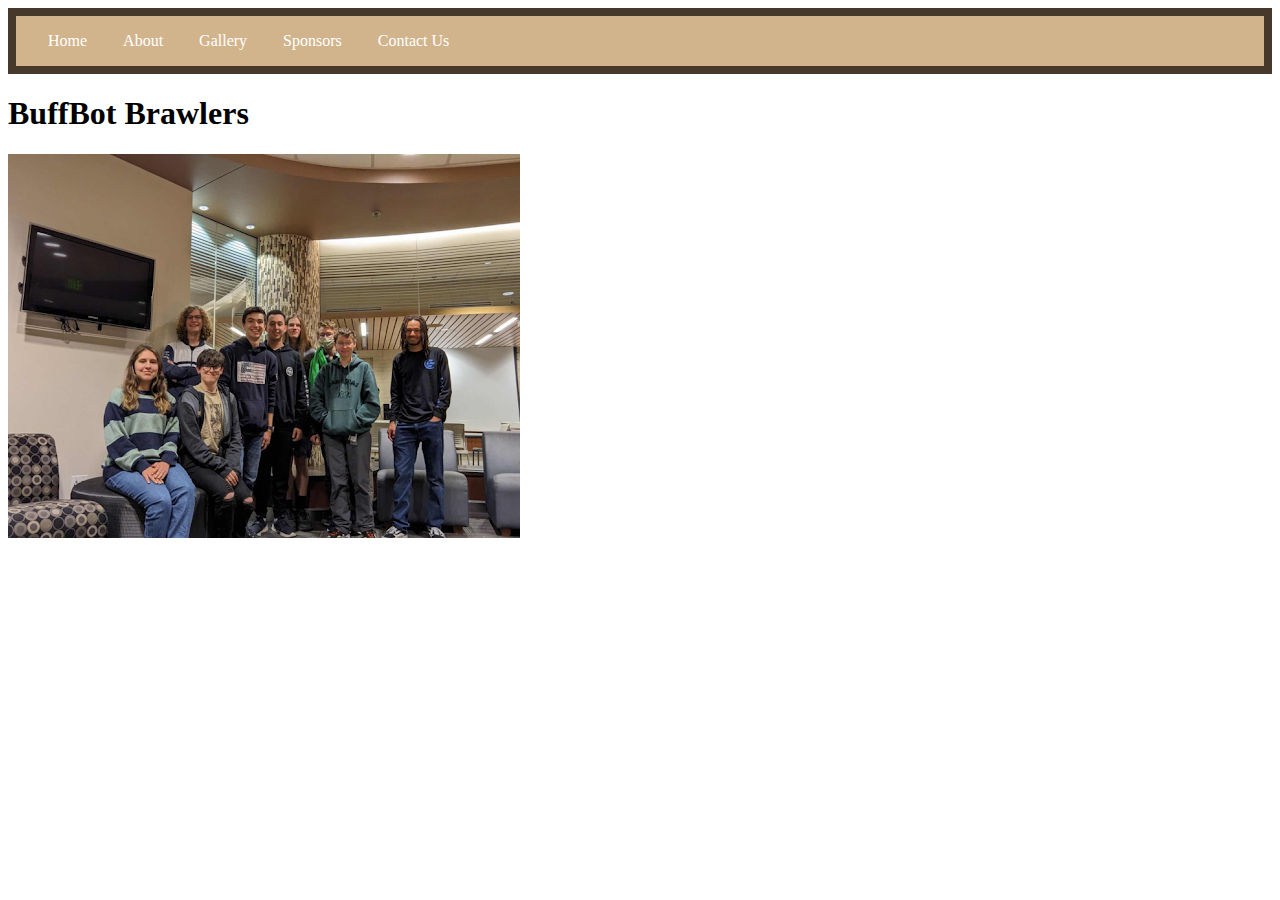
<file: index.html>
<!DOCTYPE html>
<html lang="en">
  <head>
    <meta charset="UTF-8" />
    <meta name="viewport" content="width=device-width, initial-scale=1.0" />
    <title>BuffBot Brawlers</title>
    <link rel="stylesheet" href="./resources/css/index.css" />
  </head>
  <body>
    <header>
      <ul class="navbar">
        <a class="page" href="./index.html">Home</a>
        <a class="page" href="./about.html">About</a>
        <a class="page" href="./photos.html">Gallery</a>
        <a class="page" href="./sponsors.html">Sponsors</a>
        <a class="page" href="./contact.html">Contact Us</a>
      </ul>
    </header>
    <h1>BuffBot Brawlers</h1>
    <img src="./resources/images/ClubPhoto.png" alt="Photo of club members" />
  </body>
</html>
</file>
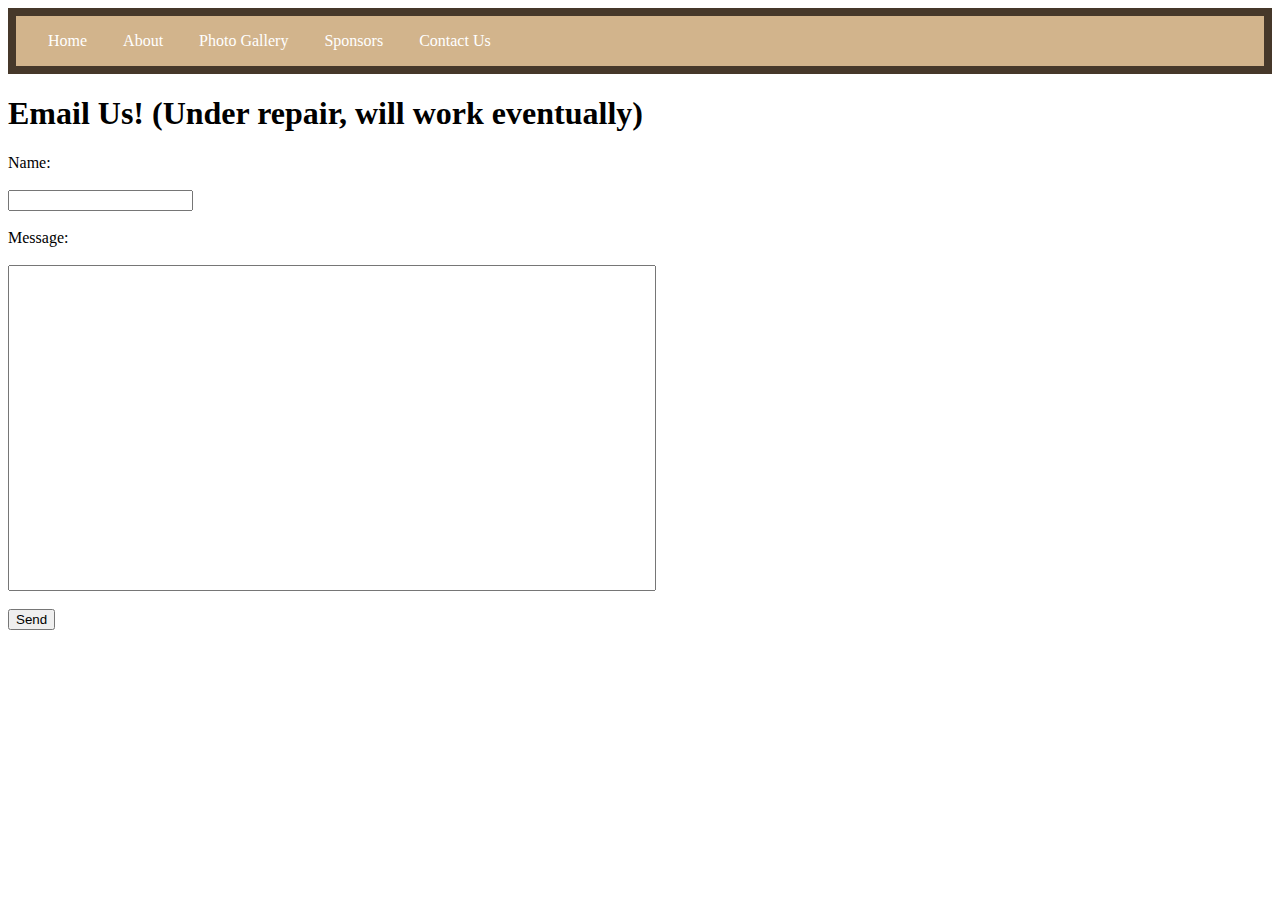
<file: contact.html>
<!DOCTYPE html>
<html lang="en">
  <head>
    <meta charset="UTF-8" />
    <meta name="viewport" content="width=device-width, initial-scale=1.0" />
    <title>BuffBot Brawlers</title>
    <link rel="stylesheet" href="./resources/css/index.css" />
    <link rel="stylesheet" href="./resources/css/contact.css" />
  </head>
  <body>
    <header>
      <ul class="navbar">
        <a class="page" href="./index.html">Home</a>
        <a class="page" href="./about.html">About</a>
        <a class="page" href="./photos.html">Photo Gallery</a>
        <a class="page" href="./sponsors.html">Sponsors</a>
        <a class="page" href="./contact.html">Contact Us</a>
      </ul>
    </header>
    <h1>Email Us! (Under repair, will work eventually)</h1>
    <form>
      <label for="name">Name:</label><br /><br />
      <input type="text" id="name" name="name" /><br /><br />
      <label for="message">Message:</label><br /><br />
      <input type="textarea" id="message" name="message" /><br /><br />
      <input type="submit" value="Send" />
    </form>
  </body>
</html>
</file>
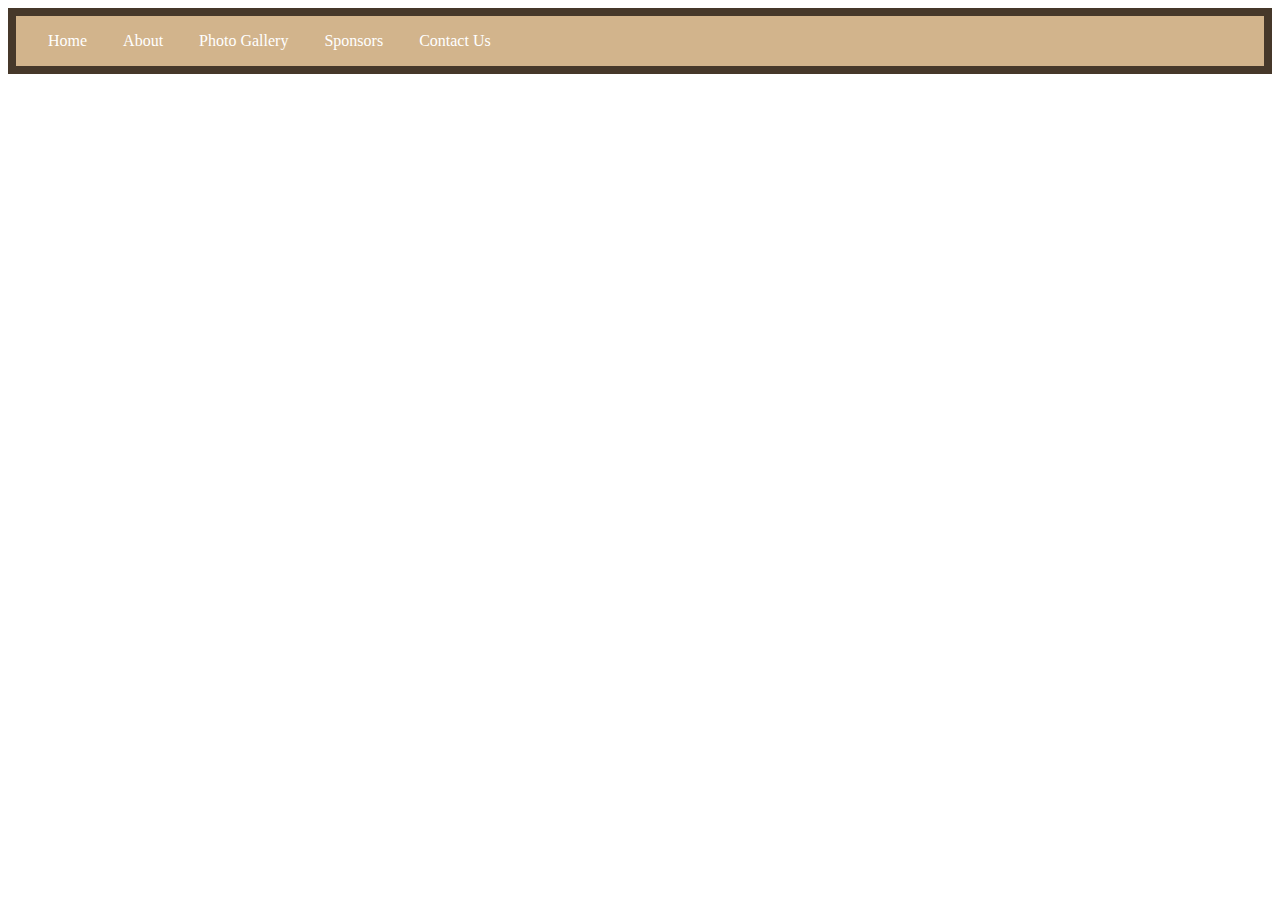
<file: photos.html>
<!DOCTYPE html>
<html lang="en">
<head>
    <meta charset="UTF-8">
    <meta name="viewport" content="width=device-width, initial-scale=1.0">
    <title>BuffBot Brawlers</title>
    <link rel="stylesheet" href="./resources/css/index.css">
</head>
<body>
    <header>
        <ul class="navbar">
            <a class="page" href="./index.html">Home</a>
            <a class="page" href="./about.html">About</a>
            <a class="page" href="./photos.html">Photo Gallery</a>
            <a class="page" href="./sponsors.html">Sponsors</a>
            <a class="page" href="./contact.html">Contact Us</a>
        </ul>
    </header>
</body>
</html>
</file>
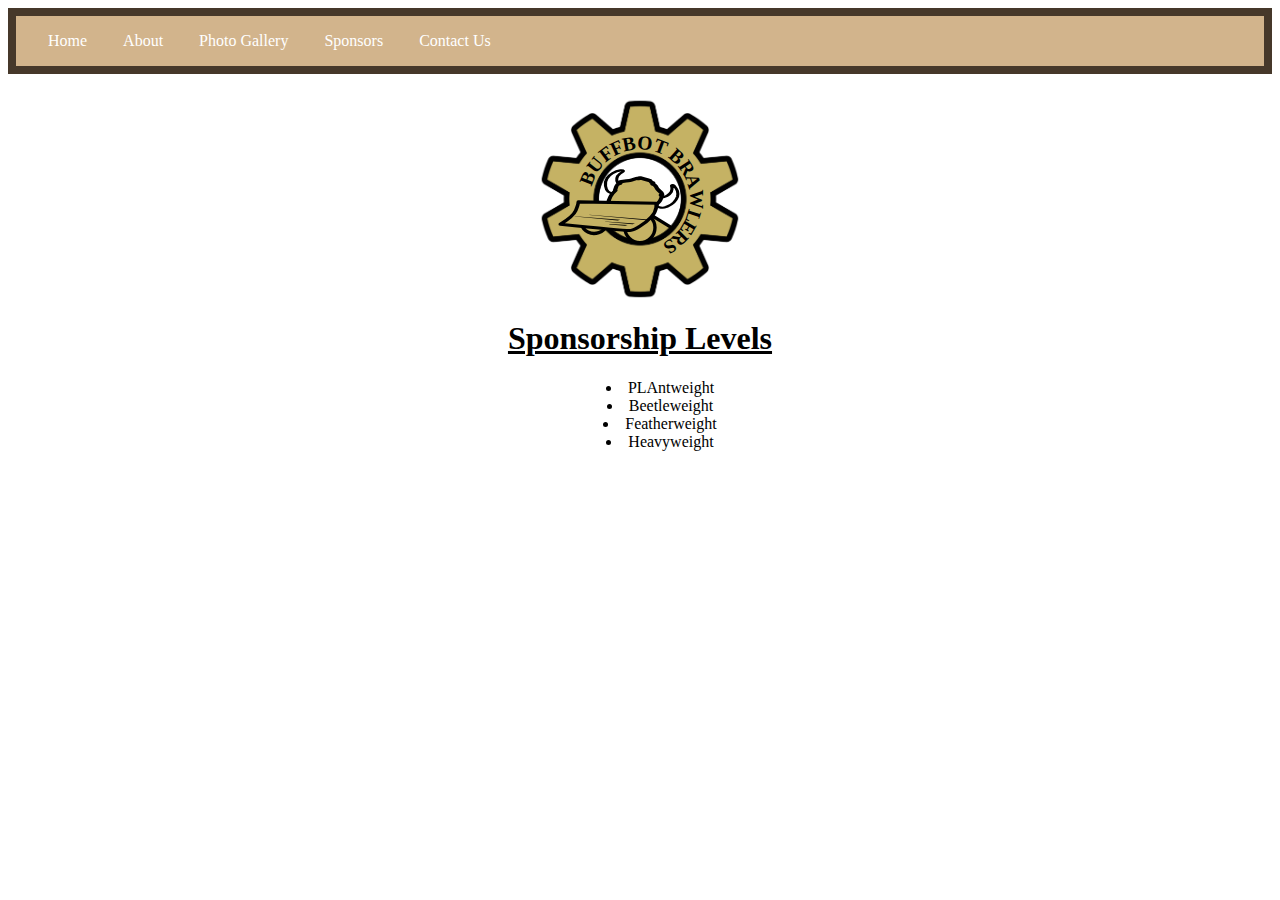
<file: sponsors.html>
<!DOCTYPE html>
<html lang="en">
  <head>
    <meta charset="UTF-8" />
    <meta name="viewport" content="width=device-width, initial-scale=1.0" />
    <title>BuffBot Brawlers</title>
    <link rel="stylesheet" href="./resources/css/sponsors.css" />
  </head>
  <body>
    <header>
      <ul class="navbar">
        <a class="page" href="./index.html">Home</a>
        <a class="page" href="./about.html">About</a>
        <a class="page" href="./photos.html">Photo Gallery</a>
        <a class="page" href="./sponsors.html">Sponsors</a>
        <a class="page" href="./contact.html">Contact Us</a>
      </ul>
    </header>
    <img
      src="./resources/images/BuffBotBrawlers.svg"
      alt="BuffBot Brawler Logo"
      class="logo"
    />
    <h1>Sponsorship Levels</h1>

    <ul class="sponsor_levels">
      <li>PLAntweight</li>
      <li>Beetleweight</li>
      <li>Featherweight</li>
      <li>Heavyweight</li>
    </ul>
  </body>
</html>
</file>
<file: resources/css/index.css>
.navbar{
    list-style-type: none;
    margin: 0;
    padding: 1rem;
    background-color: tan;
    border-style: solid;
    border-width: 0.5rem;
    border-color: rgb(70, 56, 42);
  }

.page {
    display: inline;
    padding: 1rem;
    color: white;
    text-decoration: none;
}

a:hover {
    color:black;
}
</file>
<file: resources/css/contact.css>
#message {
    width: 40rem;
    height: 20rem;
}
</file>
<file: resources/css/sponsors.css>
.navbar{
    list-style-type: none;
    margin: 0;
    padding: 1rem;
    background-color: tan;
    border-style: solid;
    border-width: 0.5rem;
    border-color: rgb(70, 56, 42);
  }

.page {
    display: inline;
    padding: 1rem;
    color: white;
    text-decoration: none;
}

a:hover {
    color:black;
}
  
h1 {
    text-align: center;
    text-decoration: underline;
}

.sponsor_levels {
    text-align: center;
    list-style-position: inside;
}
.logo {
    height: 200px;
    display: block;
    margin: auto;
    margin-top: 25px;
}
</file>
